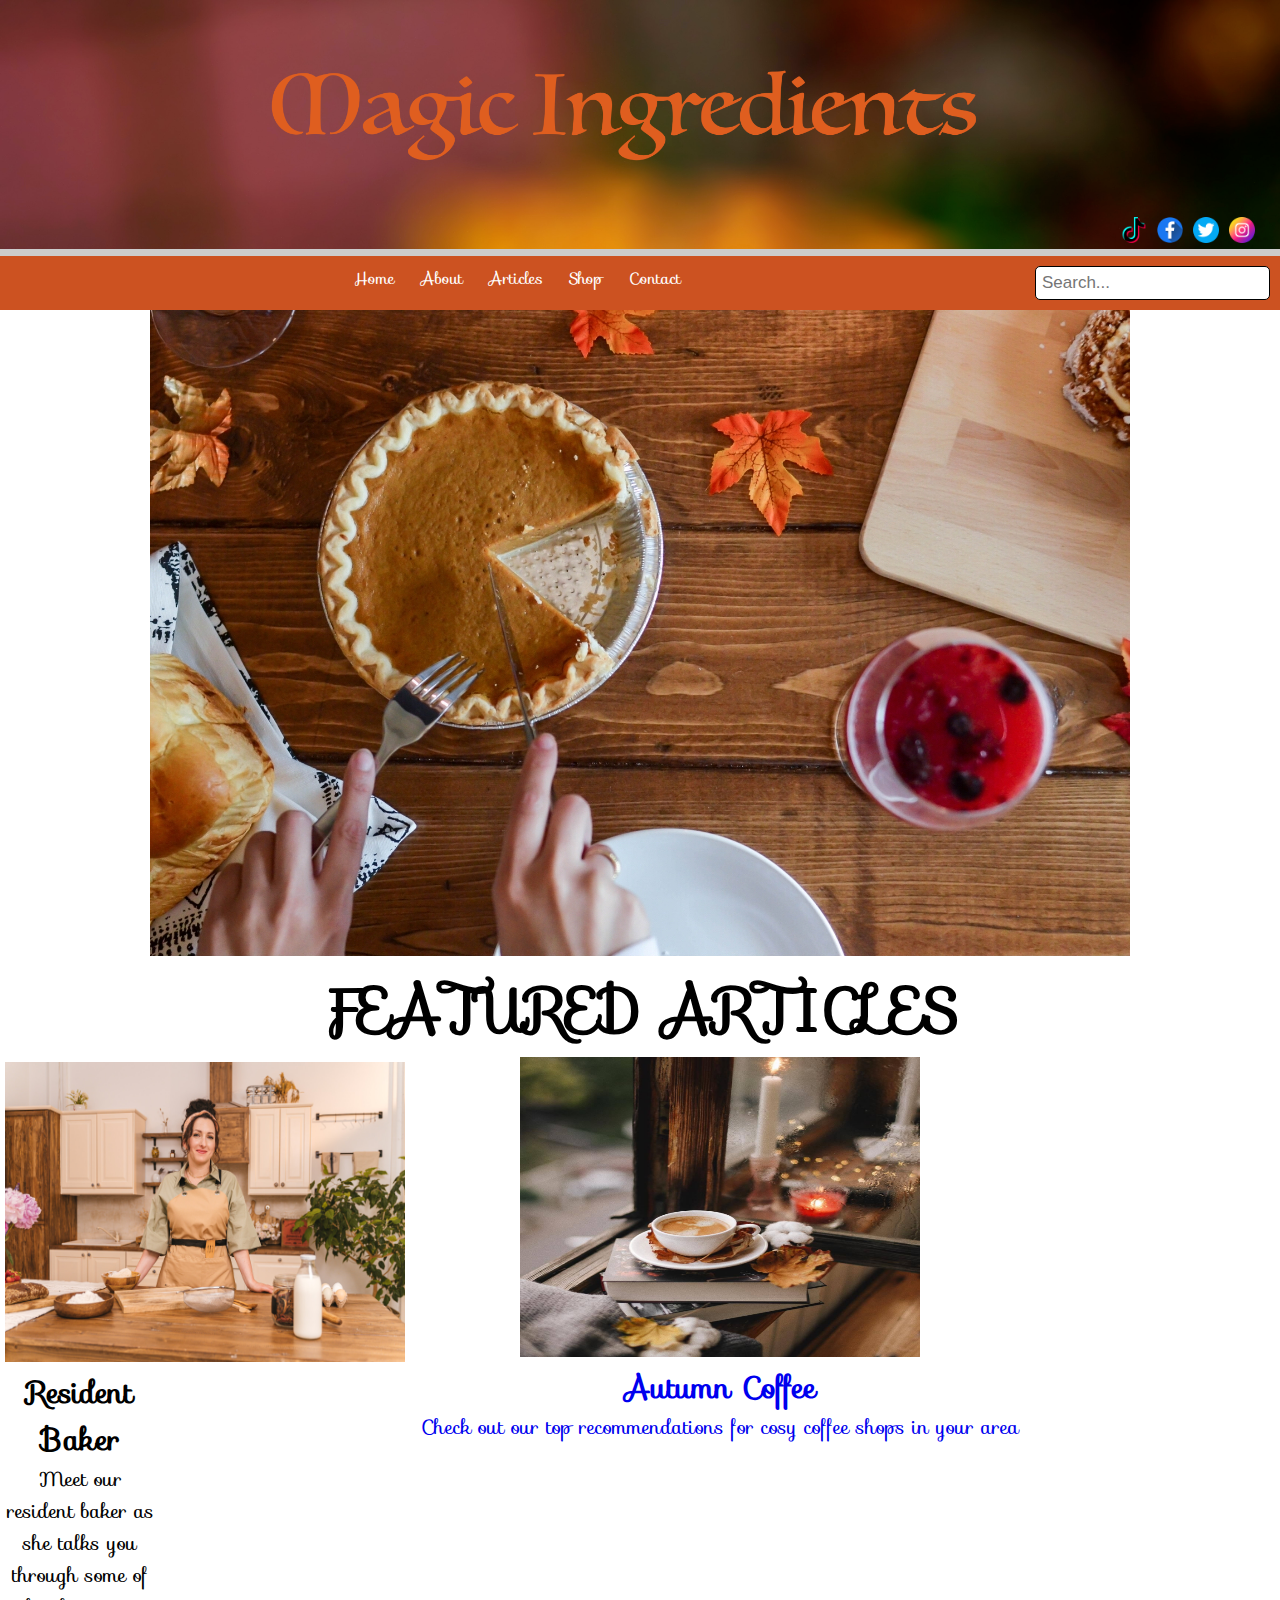
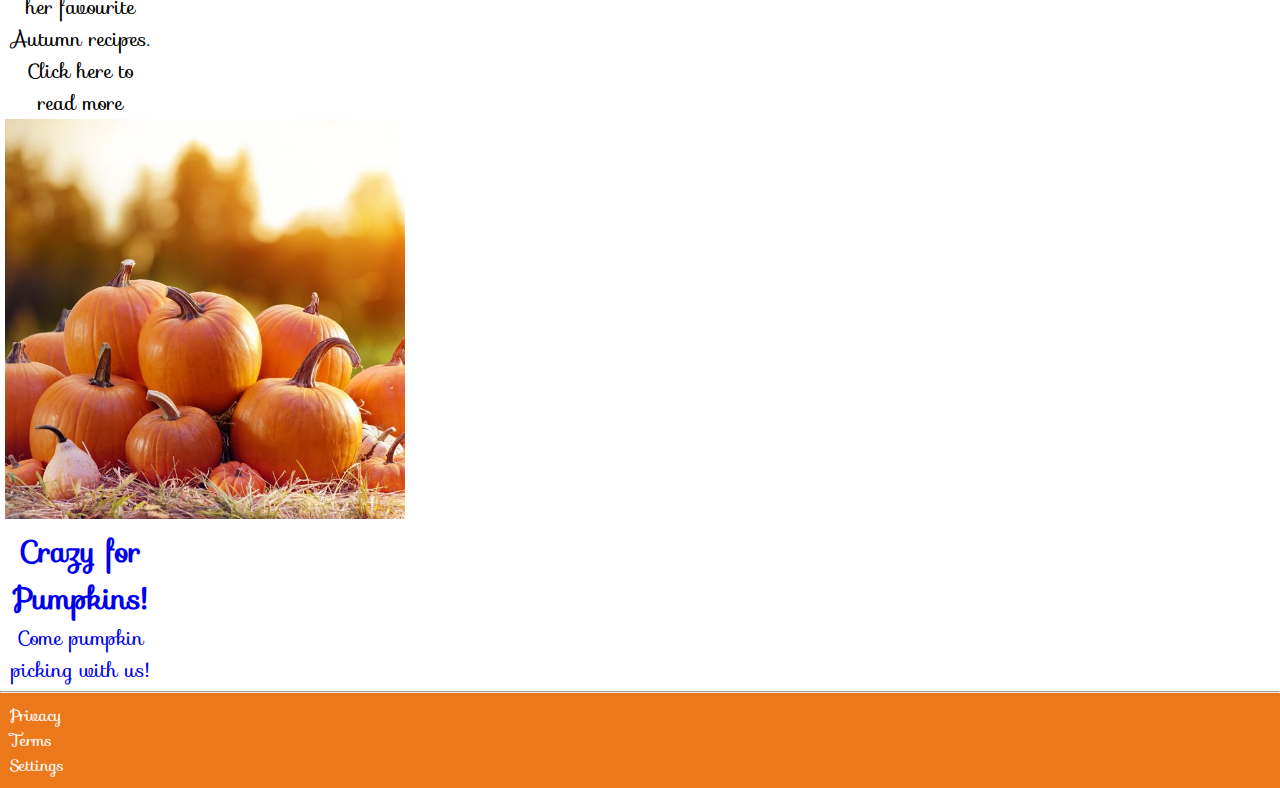
<file: index.html>
<!DOCTYPE html>
<html lang="en">
  <head>
    <meta charset="UTF-8" />
    <meta http-equiv="X-UA-Compatible" content="IE=edge" />
    <meta name="viewport" content="width=device-width, initial-scale=1.0" />
    <title>Magic Ingredients</title>
    <link rel="stylesheet" href="styles.css" />
    <link rel="stylesheet" href="https://fonts.googleapis.com/css?family=Sofia">

<style>
body {
  font-family: "Sofia", sans-serif;
}
</style>
  </head>
  <body>
    <div class="main">
      <div class="header">
        <img id="web-banner"
          src="images/website banner.png"
          alt=" a picture of website banner"
        />
        <div class="social-media-icons">
          <p>
            <a href="https://www.instagram.com/">
              <img id="icon2"
              src="images/social media icons/ins_icon.png"
              alt="instagram icon"
            />
            </a>
          </p>
          <P>
            <A href="http://www.twitter.com/">
              <img id="icon3"
                src="images/social media icons/twitter_icon.png"
                alt="twitter icon"
              />
            </A>
          </P>
          <P>
            <a href="https://www.facebook.com/">
              <img id="icon4"
                src="images/social media icons/face_icon.png"
                alt=" facebook icon"
              />
            </a>
          </P>
          <a href="https://www.tiktok.com/">
            <img id="icon1"
            src="images/social media icons/tik-tok.png"
            alt="tiktok icon"
                    />
          </a>
        </div>
      </div>
      <div class="topnav">
      
        <a href="#Home">Home </a>
        <a href="#About">About</a>
        <a href="articles.html">Articles</a>
        <a href="#Shop">Shop</a>
        <a href="#Contact">Contact</a>
        <input type="text" placeholder="Search..." />
      </div>
      <div class="container">
        <div class="Mainpie">
          <img src="images/pie.jpeg" alt="" />
        </div>
      <div classID="featured-text"
           <!DOCTYPE html>
<html>
<head>
<style>
h1 {
  font-size: 60px;
}

h2 {
  font-size: 30px;
}

p {
  font-size: 20px;
}
</style>
</head>
<body>

        <h1>FEATURED ARTICLES</h1>
        
      <div class="lside">
          <img src="images/a woman in the kitchen.jpg" alt="woman in the kitchen"
            width="400" 
            height="300" />
            <h2>Resident Baker</h2>
            <p>Meet our resident baker as she talks you through some of her favourite Autumn recipes.
      Click here to read more
              <a href="https://k8saregr8.github.io/VKK-Project/articles.html</a</p>
                       
          </div>
          <div class="rside">
            <img src="images/pumpkins.jpg" alt="stack of pumpkins"
            width="400" 
            height="400"/>
            <h2>Crazy for Pumpkins!</h2>
            <p>Come pumpkin picking with us!</p>
          </div>
          
            <img src="images/coffee cup.jpg" alt="coffee cup by the window"
            width="400" 
            height="300" />
            <h2>Autumn Coffee</h2>
            <p>Check out our top recommendations for cosy coffee shops in your area</p>
          </div>
        </div>
    </div>
      <hr />
      <div class="footer">
        <div>Privacy</div>
        <div>Terms</div>
        <div>Settings</div>
      </div>
    </div>
  </body>
</html>
</file>
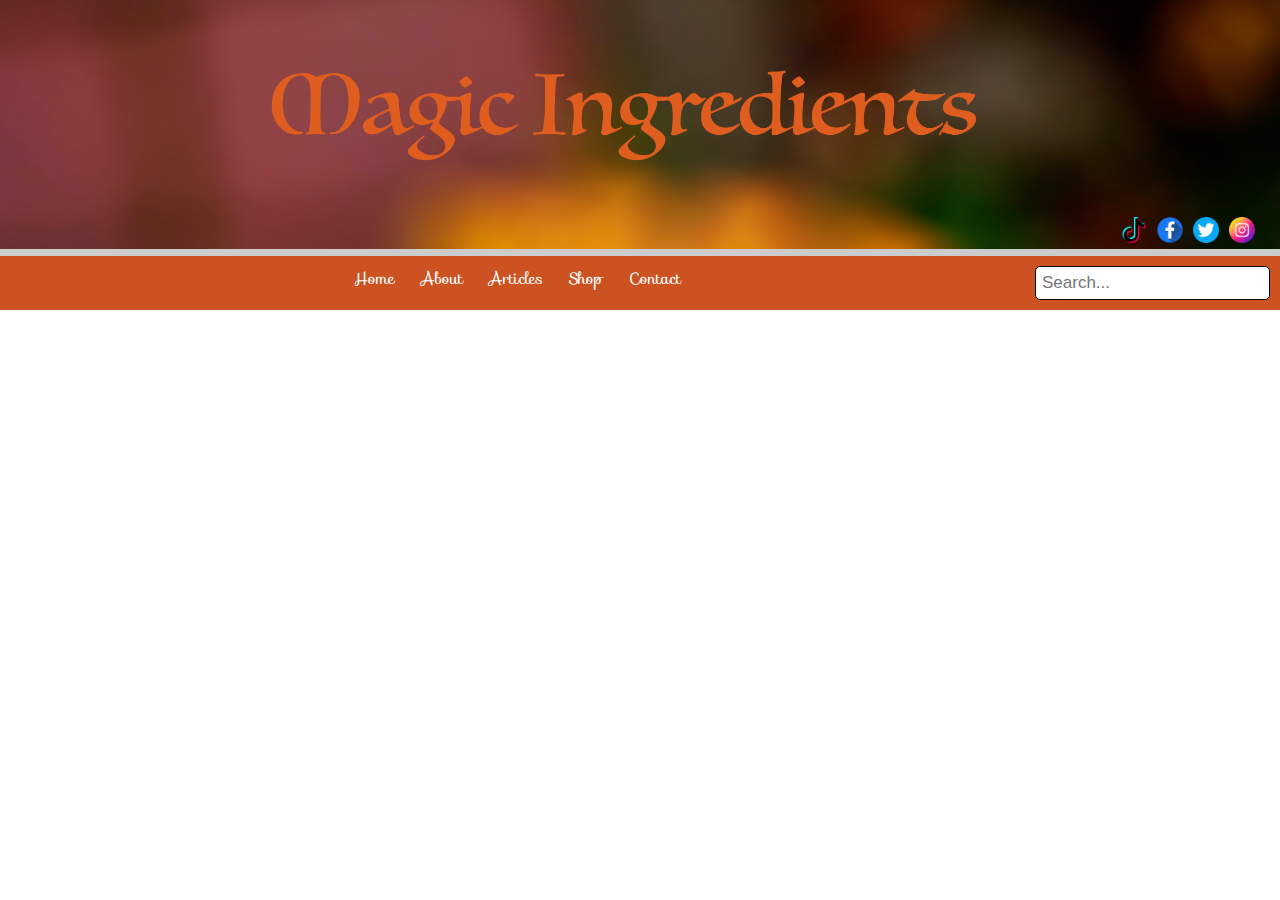
<file: articles.html>
<!DOCTYPE html>
<html lang="en">
<head><!DOCTYPE html>
<html lang="en">
  <head>
    <meta charset="UTF-8" />
    <meta http-equiv="X-UA-Compatible" content="IE=edge" />
    <meta name="viewport" content="width=device-width, initial-scale=1.0" />
    <title>Magic Ingredients</title>
    <link rel="stylesheet" href="styles.css" />
    <link rel="stylesheet" href="https://fonts.googleapis.com/css?family=Sofia">

<style>
body {
  font-family: "Sofia", sans-serif;
}
</style>
  </head>
  <body>
    <div class="main">
      <div class="header">
        <img id="web-banner"
          src="images/website banner.png"
          alt=" a picture of website banner"
        />
        <div class="social-media-icons">
          <p>
            <a href="https://www.instagram.com/">
              <img id="icon2"
              src="images/social media icons/ins_icon.png"
              alt="instagram icon"
            />
            </a>
          </p>
          <P>
            <A href="http://www.twitter.com/">
              <img id="icon3"
                src="images/social media icons/twitter_icon.png"
                alt="twitter icon"
              />
            </A>
          </P>
          <P>
            <a href="https://www.facebook.com/">
              <img id="icon4"
                src="images/social media icons/face_icon.png"
                alt=" facebook icon"
              />
            </a>
          </P>
          <a href="https://www.tiktok.com/">
            <img id="icon1"
            src="images/social media icons/tik-tok.png"
            alt="tiktok icon"
                    />
          </a>
        </div>
      </div>
      <div class="topnav">
        <a href="#Home">Home </a>
        <a href="#About">About</a>
        <a href="articles.html">Articles</a>
        <a href="#Shop">Shop</a>
        <a href="#Contact">Contact</a>
        <input type="text" placeholder="Search..." />
      </div>
      <div class="container">
        <div class="Mainpie">
    <meta charset="UTF-8">
    <meta http-equiv="X-UA-Compatible" content="IE=edge">
    <meta name="viewport" content="width=device-width, initial-scale=1.0">
    <title>VKK articles</title>
    <link rel="stylesheet" href="https://cdnjs.cloudflare.com/ajax/libs/font-awesome/4.7.0/css/font-awesome.min.css">
<style>
.fa {
  font-size: 50px;
  cursor: pointer;
  user-select: none;
}
  <h1>Learn to Make Pumpkin Pie</h1>
.fa:hover {color: darkblue;}
</style>
</head>
<body>

 
</body>
</html>


<iframe width="560" height="315" src="https://www.youtube.com/embed/-foq31MPrGE" title="YouTube video player" frameborder="0" allow="accelerometer; autoplay; clipboard-write; encrypted-media; gyroscope; picture-in-picture" allowfullscreen></iframe>
</file>
<file: styles.css>
* {
    margin: 0;
    padding: 0;
    text-decoration: none;
    list-style: none;
  }
  .main {
    box-sizing: border-box;
  }
  .header,
  .topnav,
  .container,
  .footer {
    float:left;
    width: 100%;
  }
  /*header banner*/
  .header {
    position: relative;
    background: #ccc;
    padding: 0px;
    text-align: center;
  }
  #web-banner{
    width: 100%;
  }
  #icon1,#icon2,#icon3,#icon4{
    width: 5%;
    padding: 5px;
    float: right;
  }
  .social-media-icons{
    position:absolute ;
    bottom: 8px;
    right: 20px;
  }
/*Navagation bar can you help centre the text?*/
  .topnav {
    background:#cc5221;
    text-align: center;
  }
  .topnav a {
    color: #fff;
    padding: 10px 10px;
    display: inline-block;
  }
  .topnav a:hover {
    background: #bbb;
    color: #000;
  }
  
  .topnav input[type = text]{
    float: right;
    padding: 6px;
    border: none;
    margin-top: 10px;
    margin-right: 10px;
    margin-bottom: 10px;
    font-size: 17px;
    border: 1px solid black;
    border-radius: 5px;
  }

  .main {
    position: relative;
    background: #ccc;
    padding: 0px;
    text-align: center; 
  }
  
  #featured-text{
  font-size: 60px;
}
  /*Articles Parts*/
  .featured {
    float: left;
    margin: auto;
  }
  .lside {
    width: 150px;
    float: left;
    
  }
  .rside {
    width: 100px;
    float: right;
  }
  .center {
    text-align: center;
  }
  .lside,
  .rside,
  .center {
    margin: 5px;
    box-sizing: border-box;
  }
  .recently img{

  }
  /*footer*/
  .footer {
    padding: 10px;
    background: #eb781b;
    color: #fff;
  }

  @media screen and (max-width: 700px) {
    .lside,
    .rside,
    .center {
      width: 100%;
      margin: 0px;
    }
  }
</file>
